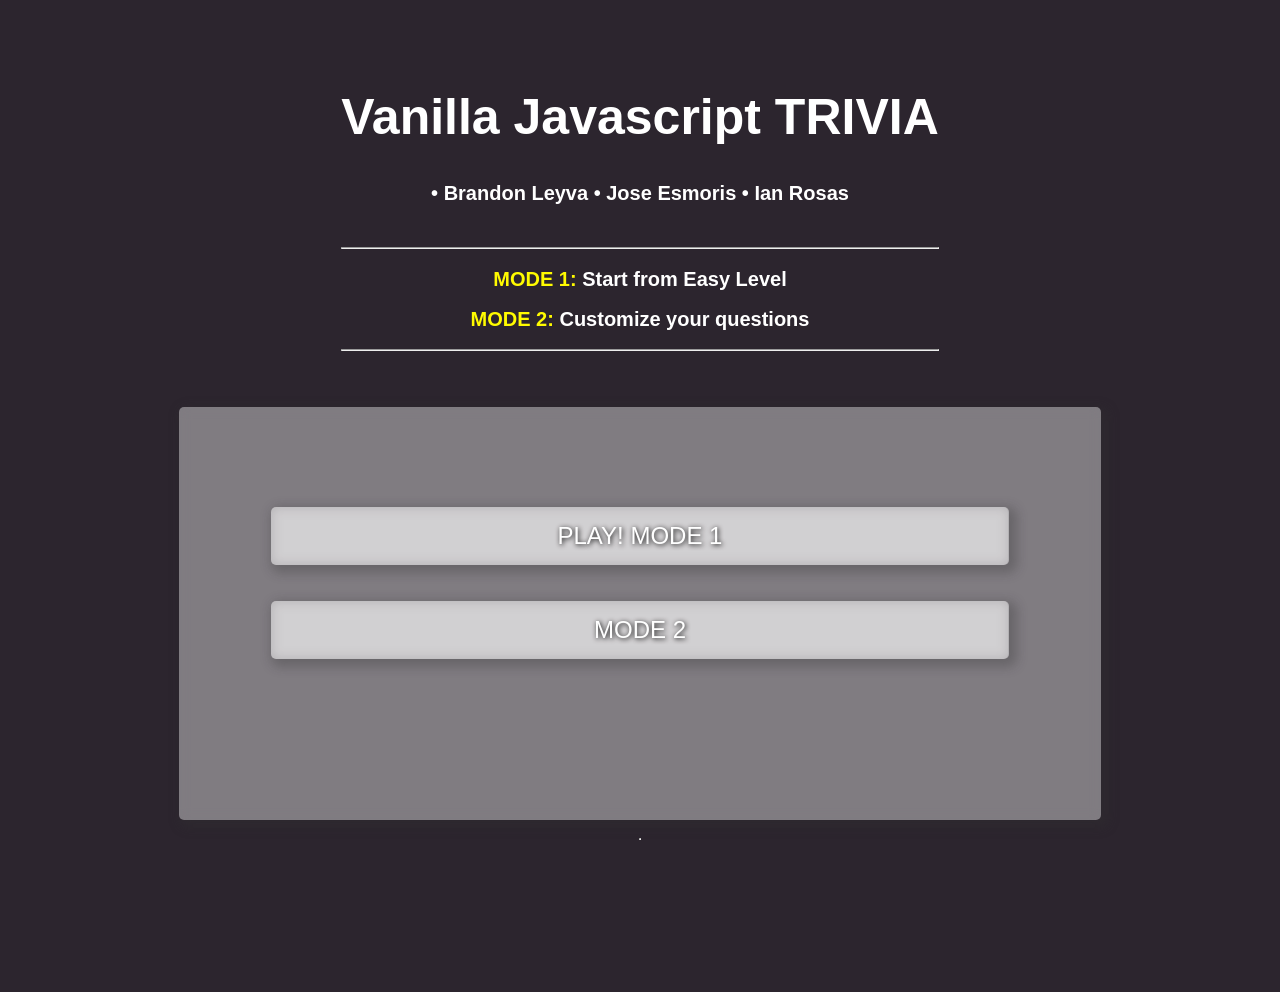
<file: index.html>
<!DOCTYPE html>
<html lang="en">

<head>
    <meta charset="UTF-8">
    <meta http-equiv="X-UA-Compatible" content="IE=edge">
    <meta name="viewport" content="width=device-width, initial-scale=1.0">

    <link rel="stylesheet" href="./styles.css">

    <link rel="stylesheet" href="./sources/Ian.css">
    <link rel="stylesheet" href="https://use.fontawesome.com/releases/v5.15.3/css/all.css"
        integrity="sha384-SZXxX4whJ79/gErwcOYf+zWLeJdY/qpuqC4cAa9rOGUstPomtqpuNWT9wdPEn2fk" crossorigin="anonymous">



    <title> Deploying </title>
</head>


<body>

    <header id="headerDisplay">
        <section>
            <h1 class="bigger-size">Vanilla Javascript TRIVIA</h1>
            <!-- <p>
                <b><u>Responsibles for this:</u></b>
            </p> -->
            <p><b>• Brandon Leyva • Jose Esmoris • Ian Rosas</b></p>
            <br>
            <hr>
            <p><b><span style="color: rgb(255, 251, 0)">MODE 1:</span> Start from Easy Level</b></p>
            <p><b><span style="color: rgb(255, 251, 0)">MODE 2:</span> Customize your questions</b></p>
            <hr>
            <br>
            <br>
            <br>
        </section>
    </header>
    <section class="gameplay-display mt-5">
        <div>
            <section id="explanationDisplay" class="d-none center">
                <h1 class="bigger-size">Vanilla Javascript TRIVIA</h1>
                <div id="div-instructions" class="instructions-box glass glass-btn padding-container">
                    <div id="instructions">INSTRUCTIONS ▼</div>
                    <div id="text-instructions" class="display-instructions">
                        <hr>
                        <p><b>• Mode 1:</b></p>
                        <p class="justify-text"><b>Score:</b> Get 1 point for each answer in Easy level. 2 points in
                            Medium. 3 points in Hard
                        </p>
                        <p class="justify-text"><b>Level:</b> 3/3 answers will move you to next level. Two streaks of
                            2/3 will move you
                            aswell. 1/3
                            will keep you in the same level. 0/3 will descend one level</p>
                        <p class="justify-text">**You can close your tab and will save your score. You can reset your
                            score to 0 by clicking
                            "Reset Game"</p>
                        <hr>
                        <p><b>• Mode 2:</b></p>
                        <p class="justify-text">There are no instructions, enjoy your customized questions</p>
                    </div>
                </div>
        </div>
    </section>
    <!-- <p><b>You can close your tab. Your progress is automatically saved</b></p>
        <hr>
        <p><b>Easy: Each correct answer scores 1 point</b></p>
        <p><b>Medium: Each correct answer scores 2 point</b></p>
        <p><b>Hard: Each correct answer scores 3 point</b></p> -->
    </section>





    <!-- #region GAMEPLAY DISPLAY -->


    <section class="gameplay-display mt-5">
        <div class="game-quesiton-container glass">
            <!-- #region MODE SELECTOR -->
            <section class="mode-selector center mt-3" id="Selection-Mode-Container">
                <div class="selection-button-container mb-3">
                    <button class="gameMode1-start btn btn--start glass color-button" id="GameMode1-start">PLAY! MODE
                        1</button>
                    <button class="btn btn--start glass mt-2 color-button" id="Gamemode2-selection">MODE 2</button>
                </div>
            </section> <!-- #endregion mode selector -->
            <!-- #region FORM GAMEMODE 2 -->
            <section class="center d-none" id="FilterForm">
                <form action="" onsubmit="event.preventDefault()">
                    <div class="filter-input-container">
                        <div class="select">
                            <label for="category">Category</label>
                            <select name="category" id="Category" class="glass">
                                <option value="Entertainment: Music">Entertainment: Music</option>
                                <option value="Entertainment: Film">Entertainment: Film</option>
                                <option value="Entertainment: Television">Entertainment: Television</option>
                                <option value="Entertainment: Video Games">Entertainment: Video Games</option>
                                <option value="Entertainment: Japanese Anime & Manga">Entertainment: Japanese Anime &
                                    Manga</option>
                                <option value="Entertainment: Cartoon & Animations">Entertainment: Cartoon & Animations
                                </option>
                                <option value="Science & Nature">Science & Nature</option>
                                <option value="Science: Computers">Science: Computers</option>
                                <option value="History">History</option>
                            </select>
                        </div>

                        <div class="select">
                            <label for="level">Level</label>
                            <select name="level" id="Level" class="glass">
                                <option value="1">Easy</option>
                                <option value="2">Medium</option>
                                <option value="3">Hard!</option>
                            </select>
                        </div>
                        <div class="select">
                            <label for="type">Type</label>
                            <select name="type" id="Type" class="glass">
                                <option value="1">Multiple</option>
                                <option value="2">True or false</option>
                            </select>
                        </div>
                    </div>
                    <button class="gameMode2-start btn btn--start glass color-button" id="GameMode2-start">Play</button>
                </form>
            </section>

            <div id="stats-bar" class="stats-position">
                <!--- Se displayea el Score --->
            </div>
            <!-- #endregion form gamemode 2 -->
            <h2 id="Q1" class="question"></h2>
            <!--Se impirme la pregunta-->
            <div id="Answers1" class="center answer ">
                <!--  Se imprimen las respuestas  -->
            </div>
            <div id="hr1"></div>
            <h2 id="Q2" class="question"></h2>
            <!--Se impirme la pregunta-->
            <div id="Answers2" class="center answer ">
                <!--  Se imprimen las respuestas  -->
            </div>
            <div id="hr2"></div>
            <h2 id="Q3" class="question"></h2>
            <!--Se impirme la pregunta-->
            <div id="Answers3" class="center answer ">
                <!--  Se imprimen las respuestas  -->
            </div>
            <div id="hr3"></div>

            <div id="next-button-div" class="center answer">
                <!--  Se imprime el botón  -->
            </div>
            <div id="br1"></div>
        </div>



        <div class="result-container d-flex d-none" id="results">

        </div>

    </section>

    <!-- #endregion gameplay display -->



    <!-- #region COVER -->


    <section class="waiting-card d-none" id="cover">
        <div class="message-container">
            <h2>GET READY!</h2>
            <h5>Next Round Coming...</h5>
        </div>
    </section>



    <div class="task">
        <!-- <h4>Get info from localStorage</h4> -->
    </div>
    <hr>
    <br>
    <!-- #endregion cover -->



    <script src="./index.js" type="module"></script>
</body>



</html>
</file>
<file: styles.css>
body{
    background-color: rgb(44, 37, 46);
    color: white;
    margin: 10%;

    display: flex;
    flex-direction: column;
    justify-content: center;
    align-items: center;
}


header{
    display: flex;
    flex-direction: column;
    justify-content: center;
    text-align: center;
}


.working-on{
    background-color: cornflowerblue;
}

.hide{
    display: none;
}

.center{
    display: flex;
    flex-direction: column;
    justify-content: center;    
    text-align: center;
}

h2{
    text-align: center;
}

h4{
    text-align: center;
}


.gameplay-display {
    width: 90%;
}
</file>
<file: sources/Ian.css>
html {
    font-size: 62.5%;
    box-sizing: border-box;
    font-family: 'Anton', sans-serif;
    scroll-behavior: smooth;
  }
  
  *, *:after, *:before {
    box-sizing: inherit;
  }
  
  body {
   line-height: 1;
    font-size: 16px;
    background-image: url("https://mir-s3-cdn-cf.behance.net/project_modules/1400_opt_1/04589a77223425.5c8132868da75.jpg");
    background-repeat: repeat;
    background-position: top center;
    margin-top: 5rem;
  }
  
  @media (min-width: 1400px) {
    body{
      background-size: cover;

    } 
  }
  
  h2 {
    font-size: 4.8rem;
    color: white;
    text-align: center;
    text-shadow:  1px 1px 5px black;
  }

  p{
    font-size: 2rem;
  }
  
  button {
    font-size: 2.4rem;
    border: none;
    text-shadow:  1px 1px 5px black;
  }
  
  .main {
    position: absolute;
    top: 0;
    right: 0;
    bottom: 0;
    left: 0;
  }
  
  @media (min-width: 576px) {
    .flex-column {
      display: flex;
      flex-direction: column;
      justify-content: center;
    }
  
  
  }
  
  /* UTILITIES */
  
  .center {
    margin: 0 auto;
  }
  
  .text-center {
    text-align: center;
  }
  .glass {
    background-color: rgba(255, 255, 255, 0.4);
    backdrop-filter: blur(6px);
    box-shadow: 4px 4px 11px 4px rgba(51,51,51,0.3);
    border-radius: 0.5rem;
  }
  
  .glass-btn {
    background-color: rgba(255, 255, 255, 0);
    backdrop-filter: blur(0);
    box-shadow: 0 4px 7px 3px rgba(51,51,51,0.3);
  }
  
  .glass-border {
     border-top: solid 1px rgba(255, 255, 255, 0.4);
    border-left: solid 1px rgba(255, 255, 255, 0.4);
  }
  
  .btn{
    flex-basis: calc(33% - 0.5rem);
    padding: 1.5rem 0.7rem;
    color: white;
    transform: scale(1);
    transition: 0.5s;
  }
  
  .btn:hover {
    cursor: pointer;
    transform: scale(1.05);
    transition: 0.5s;
  }
  
  .btn--start {
    flex-basis: calc( 50% - 0.5rem );
  }
  
  /*Start Area*/
  
  .start {
    margin-top: 2rem;
  }
  
  .start__logo {
   
  }
  
  .start__logo img {
    display: block;
  }
  
  .start__buttons {
    display: flex;
    justify-content: space-between;
    text-align: center;
    padding-bottom: 2rem;
  }
  
  
  /* PLAY AREA */
  
  .menu{
    margin-top: 5rem;
    padding: 1rem 0;
  }
  
  .menu__buttons {
    width: 90%;
    height: 100%;
    display: flex;
    justify-content: space-around;
    align-items: center;
  }
  
  .content {
    margin-top: 0.7rem;
    min-height: 30rem; 
  }
  
  .container {
    width: 90%;
  }
  
  @media (min-width: 768px){
    .container{
      max-width: 100rem;
    }
  }
  
  
  /*CARDS*/
  .cards {
    padding-bottom: 2rem;
  }
  
  .card {
    display: flex;
    flex-direction: column;
    align-items: center;
    padding: 1rem 0;
    margin: 1rem 0;
  }
  
  .card__picture img {
    display: block;
    border-radius: 50%;
  }
  
  .card__info {
    text-align: center;
  }
  
  @media (min-width: 576px) {
    .card {
      flex-direction: row;
      align-items: center;
    }
    .card__picture{
      width: 30%; 
    }
    .card__picture img {
      display: block;
      border-radius: 50%;
    }
    .card__info {
      display: flex;
      justify-content: space-around;
      width: 70%;
    }
  }
  
  
  
  #about {
    display:none;
  }

  .selectedAnswer{
    background-color: rgba(52, 173, 243, 0.616);
}

.mt-3{
    margin-top: 8vh;
}

.mb-3{
    margin-bottom: 8vh;
}

.game-quesiton-container{
    padding: 3% 10% 0% 10%;
}

.mt-2{
  margin-top: 4vh;
}

.mb-2{
  margin-bottom: 4vh;
}

.waiting-card{
    position: fixed;
    top: 12vh;
    background-color: rgb(83, 16, 138);

    height: 55rem;
    width: 55rem;

    display: flex;
    flex-direction: column;
    justify-content: center;
    align-items: center;
    text-align: center;

    border-radius: 50%;
    animation: wait-card-animation 0.8s;
}

@keyframes wait-card-animation {
  from {
    transform: scale(1.5);
  }
  to {
    transform: scale(1);
  }
}

.d-none{
    display: none !important;
}

#GameMode2-start{
    width: 10vw;
}



.filter-input-container{
    padding: 20px;
}



option{
    background-color: rgba(255, 255, 255, 0.4);
    backdrop-filter: blur(6px);
    box-shadow: 4px 4px 11px 4px rgba(51,51,51,0.3);
    border-radius: 0.5rem;
}


.result-container{
    position: fixed;
    top: 16vh;
    left: 25vw;
    animation: result-animation 0.35s;
    width: 50vw;
    height: 60vh;

    background-color: rgb(51, 63, 230);

    border-radius: 20px;

    display: flex;
    flex-direction: column;
    justify-content: center;
    align-items: center;

    
}

@keyframes result-animation {
  /* You could think of as "step 1" */
  0% {
    transform: scale(0.6);
  }
  70%{
    transform: scale(1.2);
  }
  /* You could think of as "step 2" */
  100% {
    transform: scale(1);
  }
}



.next-color{
  background-color: rgba(13, 154, 236, 0.726);
  border: 2px solid white;
}

.stop-color{
  background-color: rgba(233, 16, 168, 0.726);
  
}

.selection-button-container{
  display: flex;
  flex-direction: column;
  justify-content: space-between;
}

h3{
    font-size: 3rem;
    color: rgb(245, 229, 8);
    text-align: center;
    text-shadow:  1px 1px 2px black;
}

.stats-position{
  display: flex;
  justify-content: space-between;
  margin: 0;

  font-size: 3rem;
}

.answer {
  display: flex;
  flex-direction: column;
  gap: 1rem;
  margin-bottom: 1rem;
}

.question {
  font-size: 3.2rem;
}

label {
  text-shadow: 1px 1px 4px black;  
}

select {
  padding: 1rem 0;
  margin: 1rem;
  border: none;
  border-radius: 0.7rem;
}

.select {
  display: flex; 
  flex-direction: column;
  margin-bottom: 1rem;
}

.correctAnswer{
  background-color: rgba(11, 241, 69, 0.616);
}

.incorrectAnswer{
  background-color: rgba(245, 11, 11, 0.616)
}



.color-button:hover{
  background-color: rgba(250, 230, 118, 0.733);
}

.bigger-size{
  font-size: 5rem;
}

label{
  font-size: 2rem;
}

.correctIcon{

  color: rgb(5, 212, 5);
  position: relative;
  margin-right: -6rem;
  bottom: -1rem;
}

.incorrectIcon{
 
  color: rgb(228, 57, 57);
  position: relative;
  margin-right: -6rem;
  bottom: -1rem;
}

.position{
  position: absolute;
}

.flex{
  display: flex;
  
}


.flex .element-child:nth-child(1) {
  flex-basis: 100%;                                  /*  make first take full width  */
}


#instructions{
  font-size: 2rem;
  display: flex;
  justify-content: center;
  align-items: center;
  font-weight: 700;
  height: 4rem;
  color: rgb(255, 255, 255);

}

#text-instructions{
  margin: 2rem 0 3rem 0;
}

.instructions-box{
  background-color: rgba(255, 241, 52, 0.63);
  margin-bottom: 3rem;

}

.instructions-box:hover{
  cursor: pointer;
}

.padding-container{
  padding: 1rem 6rem 1rem 6rem;
}

.display-instructions{
  display:none;
}

/* .justify-text{
  text-align: justify;
} */
</file>
